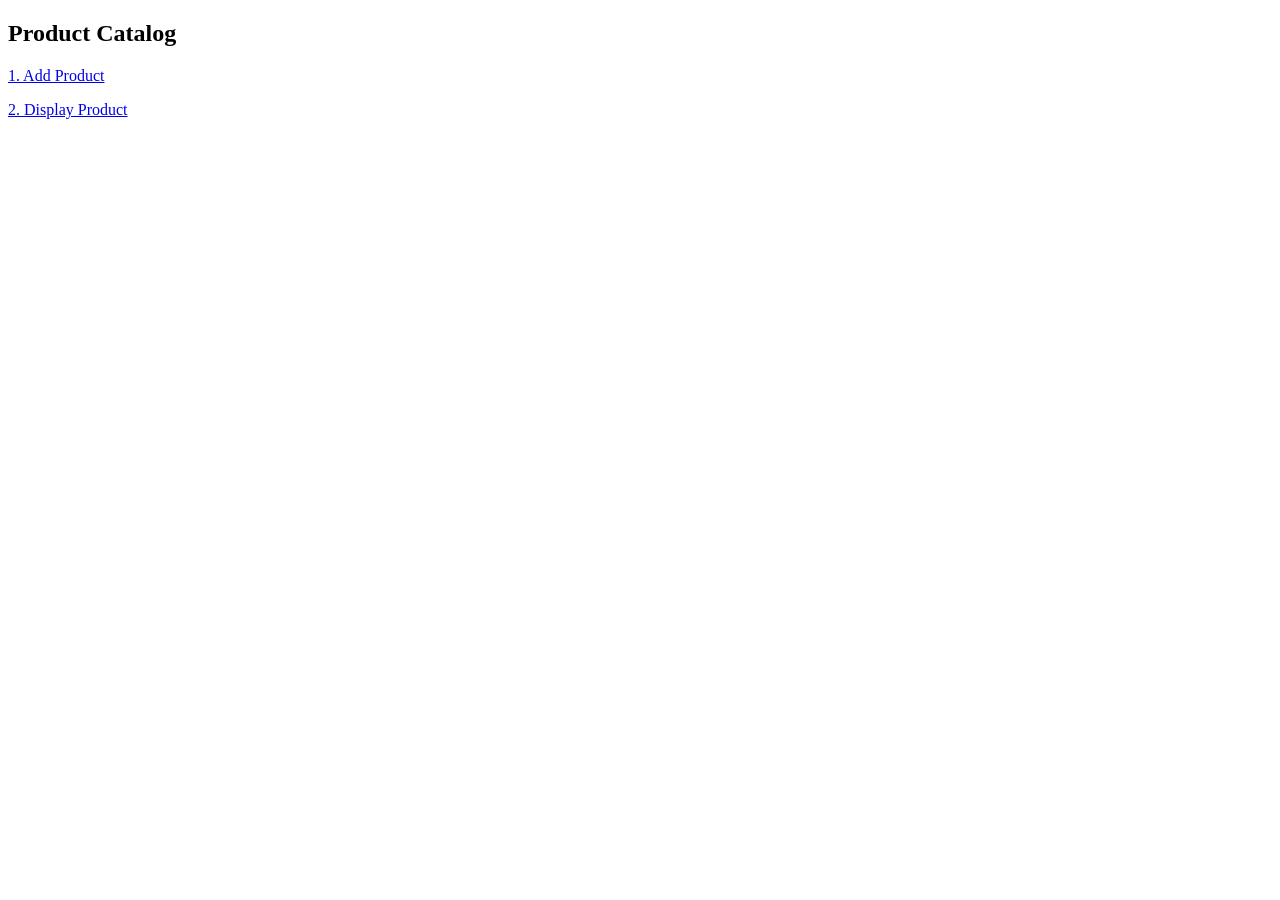
<file: src/main/resources/templates/index.html>
<!DOCTYPE html>
<html xmlns:th="http://www.thymeleaf.org">
<head>
    <meta charset="UTF-8">
    <title>Product Catalog</title>
    <link rel="stylesheet" th:href="@{/style.css}">
</head>
<body>
    <h2>Product Catalog</h2>
    <p><a href="/add">1. Add Product</a></p>
    <p><a href="/display">2. Display Product</a></p>
</body>
</html>
</file>
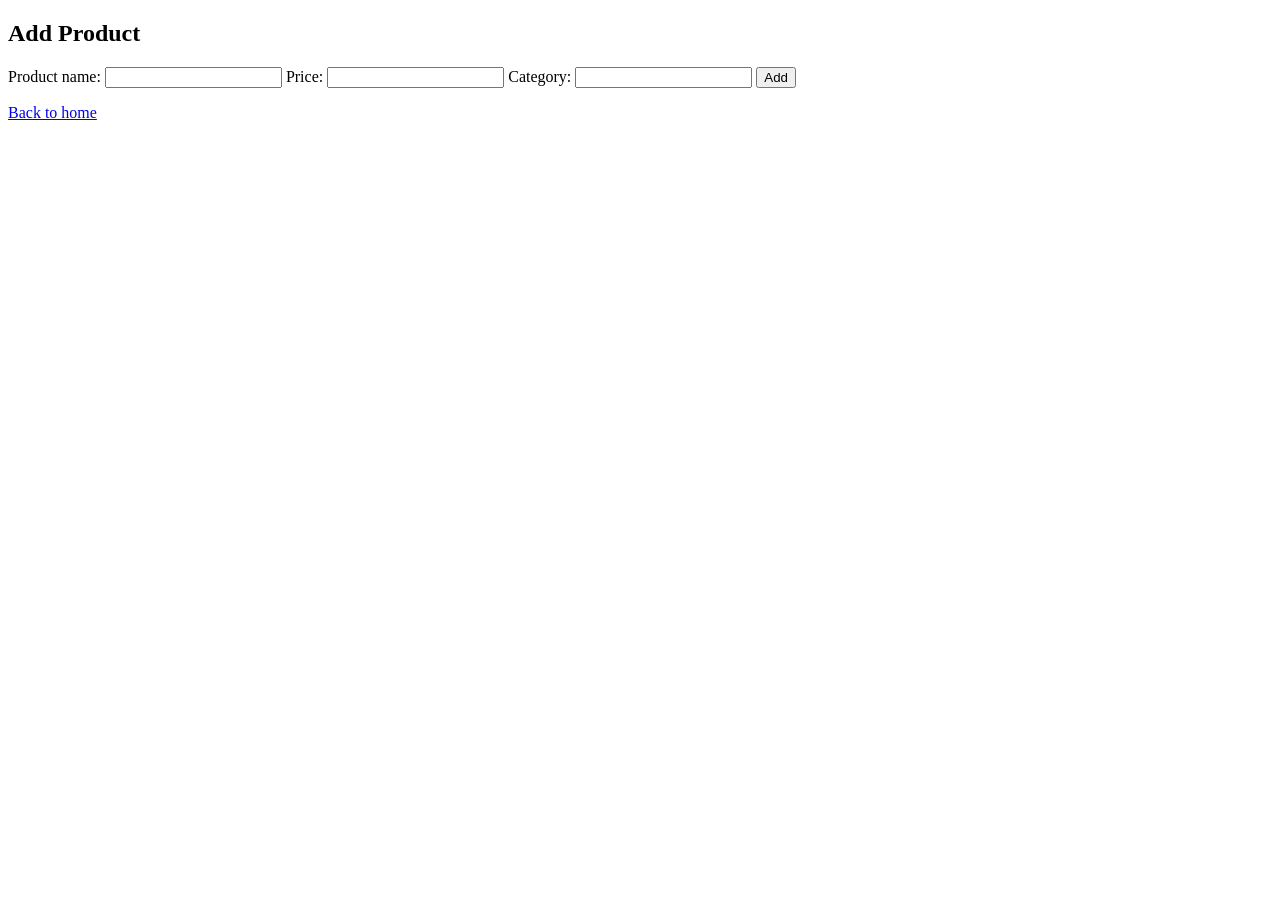
<file: src/main/resources/templates/add.html>
<!DOCTYPE html>
<html xmlns:th="http://www.thymeleaf.org">
<head>
    <meta charset="UTF-8">
    <title>Add Product</title>
    <link rel="stylesheet" th:href="@{/style.css}">
</head>
<body>
    <h2>Add Product</h2>
    <form th:action="@{/add}" th:object="${product}" method="post">
        <label>Product name:</label>
        <input type="text" th:field="*{name}" required>

        <label>Price:</label>
        <input type="number" step="0.01" min="0" th:field="*{price}" required>

        <label>Category:</label>
        <input type="text" th:field="*{category}" required>

        <button type="submit">Add</button>
    </form>
    <p><a href="/">Back to home</a></p>
</body>
</html>
</file>
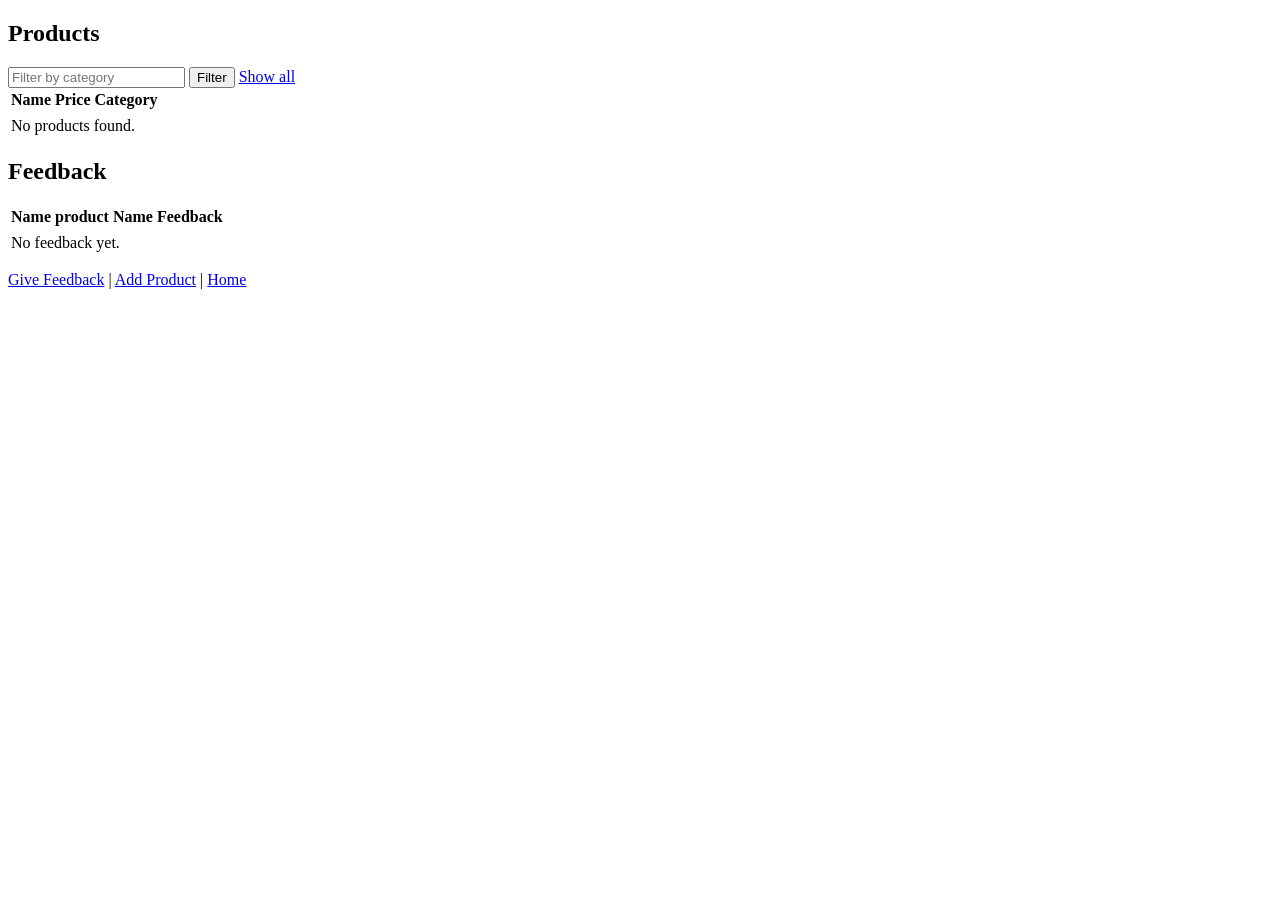
<file: src/main/resources/templates/display.html>
<!DOCTYPE html>
<html xmlns:th="http://www.thymeleaf.org">
<head>
    <meta charset="UTF-8">
    <title>Products</title>
    <link rel="stylesheet" th:href="@{/style.css}">
</head>
<body>
    <h2>Products</h2>

    <form action="/display" method="get">
        <input type="text" name="category" placeholder="Filter by category" th:value="${category}">
        <button type="submit">Filter</button>
        <a href="/display">Show all</a>
    </form>

    <table>
        <tr>
            <th>Name</th>
            <th>Price</th>
            <th>Category</th>
        </tr>
        <tr th:each="p : ${products}">
            <td th:text="${p.name}"></td>
            <td th:text="${p.price}"></td>
            <td th:text="${p.category}"></td>
        </tr>
        <tr th:if="${#lists.isEmpty(products)}">
            <td colspan="3">No products found.</td>
        </tr>
    </table>

    <h2>Feedback</h2>
    <table>
        <tr>
            <th>Name</th>
            <th>product Name</th>
            <th>Feedback</th>
        </tr>
        <tr th:each="f : ${feedbacks}">
            <td th:text="${f.name}"></td>
            <td th:text="${f.productName}"></td>
            <td th:text="${f.feedback}"></td>
        </tr>
        <tr th:if="${#lists.isEmpty(feedbacks)}">
            <td colspan="3">No feedback yet.</td>
        </tr>
    </table>

    <p><a href="/feedback">Give Feedback</a> | <a href="/add">Add Product</a> | <a href="/">Home</a></p>
</body>
</html>
</file>
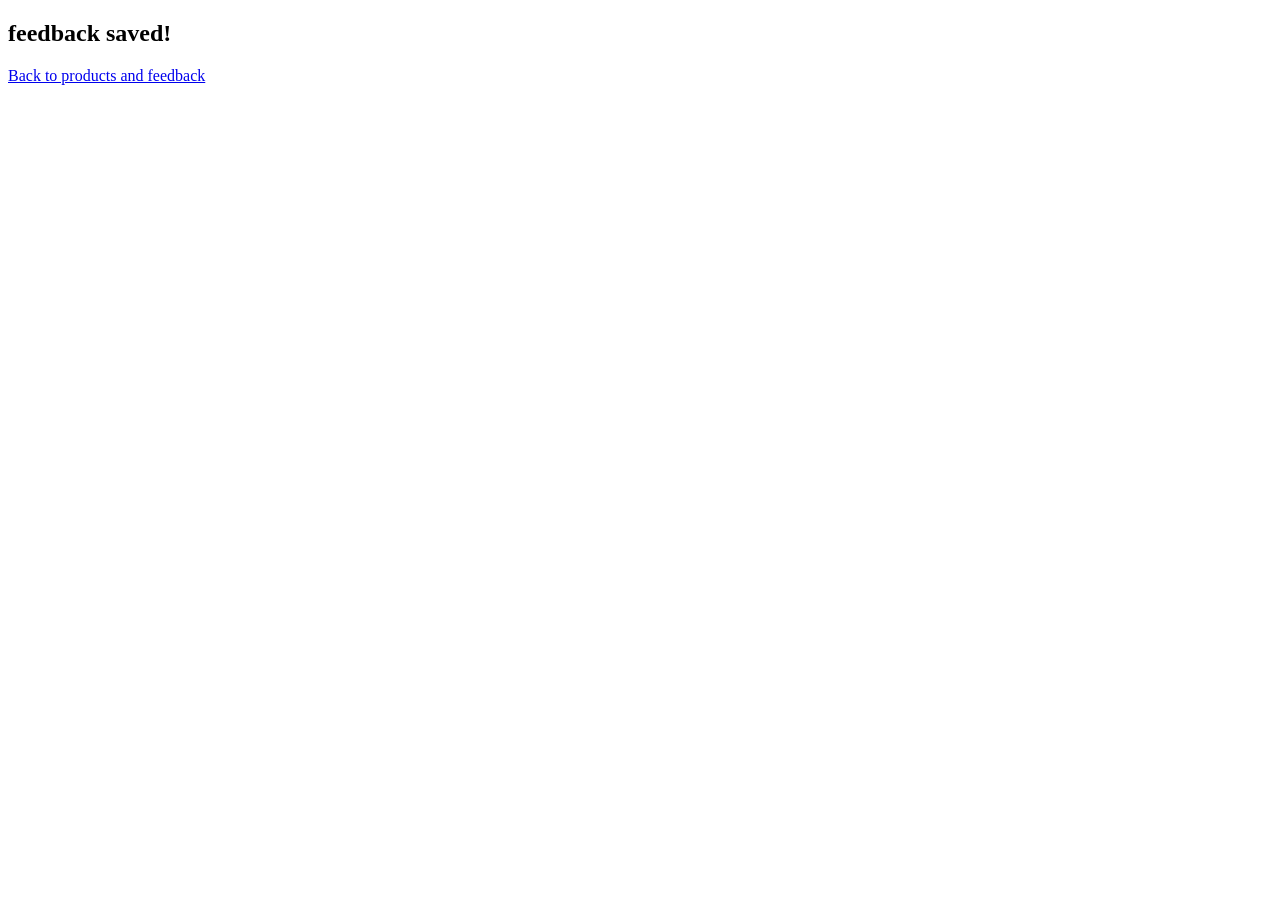
<file: src/main/resources/templates/feedback-saved.html>
<!DOCTYPE html>
<html xmlns:th="http://www.thymeleaf.org">
<head>
    <meta charset="UTF-8">
    <title>Feedback saved</title>
    <link rel="stylesheet" th:href="@{/style.css}">
</head>
<body>
    <h2>feedback saved!</h2>
    <p><a href="/display">Back to products and feedback</a></p>
</body>
</html>
</file>
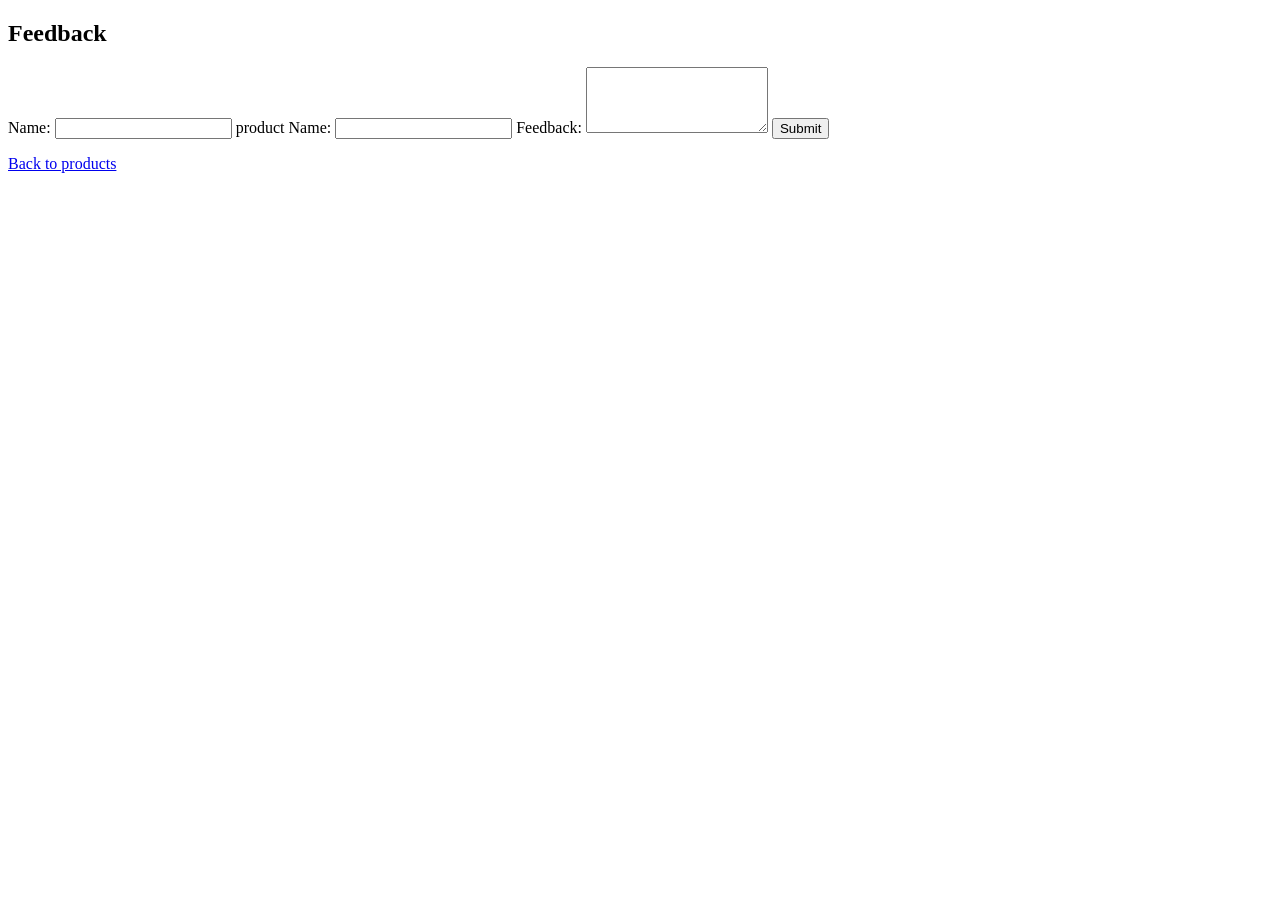
<file: src/main/resources/templates/feedback.html>
<!DOCTYPE html>
<html xmlns:th="http://www.thymeleaf.org">
<head>
    <meta charset="UTF-8">
    <title>Feedback</title>
    <link rel="stylesheet" th:href="@{/style.css}">
</head>
<body>
    <h2>Feedback</h2>
    <form action="/saveFeedback" method="post">
        <label>Name:</label>
        <input type="text" name="name" required>

        <label>product Name:</label>
        <input type="text" name="productName" required>

        <label>Feedback:</label>
        <textarea name="feedback" rows="4" required></textarea>

        <button type="submit">Submit</button>
    </form>
    <p><a href="/display">Back to products</a></p>
</body>
</html>
</file>
